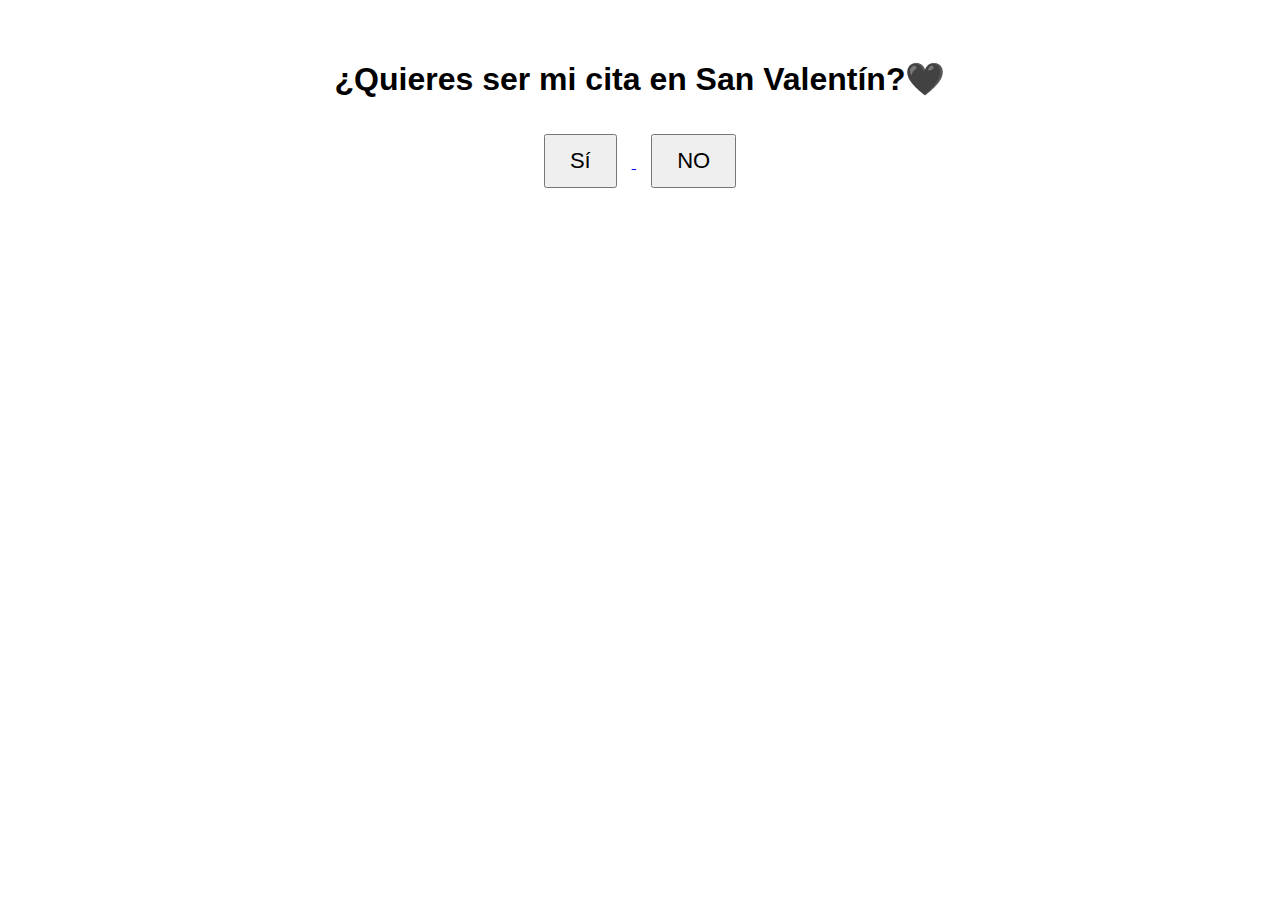
<file: index.html>
<!DOCTYPE html>
<html lang="es">
<head>
  <meta charset="UTF-8">
  <meta name="viewport" content="width=device-width, initial-scale=1.0">
  <title>San Valentín🖤</title>
  <link rel="stylesheet" href="style.css">
</head>
<body>

  <h1>¿Quieres ser mi cita en San Valentín?🖤</h1>

  <a href="si.html">
  <button>Sí</button>
</a>
  <button id="no">NO</button>

  <script src="script.js"></script>
</body>
</html>
</file>
<file: style.css>
body {
  text-align: center;
  font-family: Arial, sans-serif;
  margin-top: 60px;
}

button {
  font-size: 22px;
  margin: 15px;
  padding: 12px 24px;
  cursor: pointer;
}
</file>
